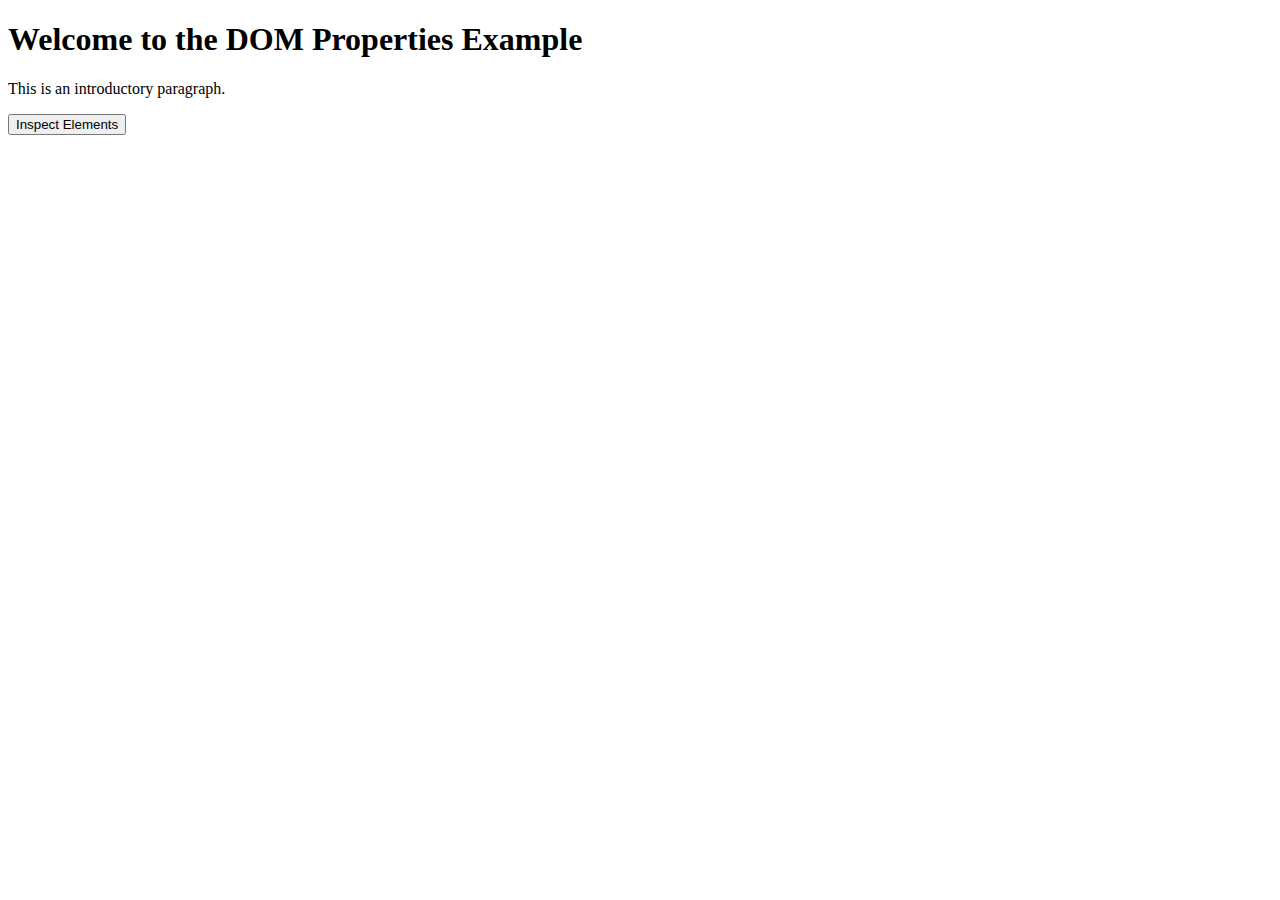
<file: DOM Properties example.html>
<!DOCTYPE html>
<html lang="en">
<head>
    <meta charset="UTF-8">
    <meta name="viewport" content="width=device-width, initial-scale=1.0">
    <title>DOM Properties Example</title>
    <style>
        .highlight {
            color: red;
        }
    </style>
</head>
<body>
    <h1 id="main-heading">Welcome to the DOM Properties Example</h1>
    <p class="intro">This is an introductory paragraph.</p>
    <button id="inspect-button">Inspect Elements</button>

    <script>
        document.getElementById('inspect-button').addEventListener('click', () => {
            const heading = document.getElementById('main-heading');
            
            // Log the element's id
            console.log('ID:', heading.id);
            console.dir(heading.id);

            // Add a new class to the heading
            heading.classList.add('highlight');
            console.log('Class List after adding highlight:', heading.classList);
            console.dir(heading.classList);

            // Change the text content
            heading.innerText = 'Updated Heading';
            console.log('Inner Text:', heading.innerText);
            console.dir(heading.innerText);

            // Set a new data attribute
            heading.dataset.example = 'sample';
            console.log('Data attribute (dataset.example):', heading.dataset.example);
            console.dir(heading.dataset);

            // Log the outer HTML
            console.log('Outer HTML:', heading.outerHTML);
            console.dir(heading.outerHTML);

            // Access and modify the style property
            heading.style.color = 'blue';
            console.log('Inline style (color):', heading.style.color);
            console.dir(heading.style);

            // Log the text content
            console.log('Text Content:', heading.textContent);
            console.dir(heading.textContent);

            // Log the parent element
            console.log('Parent Element:', heading.parentElement);
            console.dir(heading.parentElement);

            // Log all child nodes
            heading.childNodes.forEach(node => {
                console.log('Child Node:', node);
                console.dir(node);
            });

            // Log attributes
            console.log('Attributes:', heading.attributes);
            console.dir(heading.attributes);

            // Log baseURI
            console.log('Base URI:', heading.baseURI);
            console.dir(heading.baseURI);

            // Log innerHTML
            console.log('Inner HTML:', heading.innerHTML);
            console.dir(heading.innerHTML);

            // Log className
            console.log('Class Name:', heading.className);
            console.dir(heading.className);

            // Log isConnected
            console.log('Is Connected:', heading.isConnected);
            console.dir(heading.isConnected);

            // Log clientHeight
            console.log('Client Height:', heading.clientHeight);
            console.dir(heading.clientHeight);

            // Log offsetHeight
            console.log('Offset Height:', heading.offsetHeight);
            console.dir(heading.offsetHeight);

            // Log outerHTML
            console.log('Outer HTML:', heading.outerHTML);
            console.dir(heading.outerHTML);

            // Log tagName
            console.log('Tag Name:', heading.tagName);
            console.dir(heading.tagName);

            // Log nextElementSibling
            console.log('Next Element Sibling:', heading.nextElementSibling);
            console.dir(heading.nextElementSibling);

            // Log previousElementSibling
            console.log('Previous Element Sibling:', heading.previousElementSibling);
            console.dir(heading.previousElementSibling);

            // Log scrollWidth
            console.log('Scroll Width:', heading.scrollWidth);
            console.dir(heading.scrollWidth);
        });
    </script>
</body>
</html>
</file>
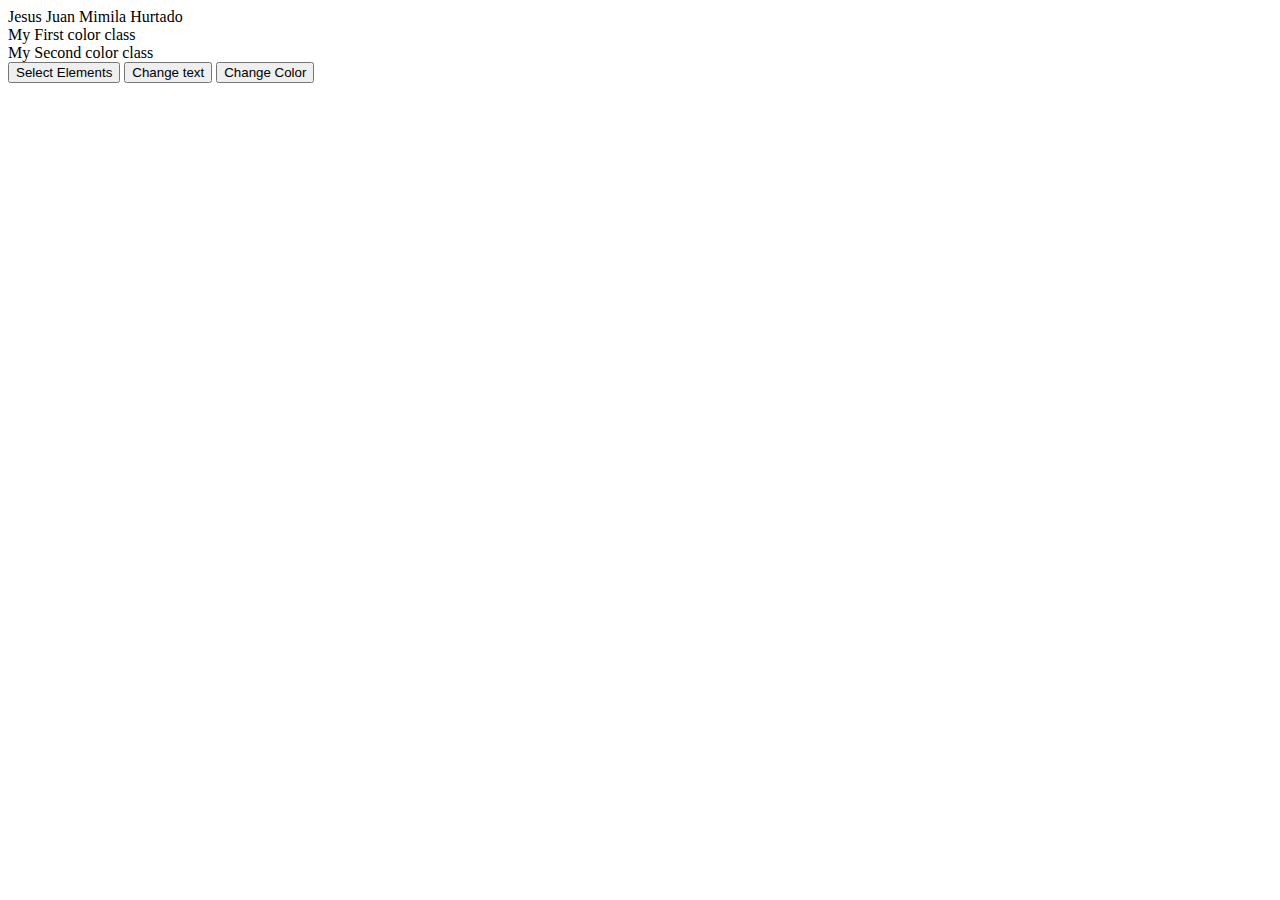
<file: dom-manipulations-examples copy.html>
<!DOCTYPE html>
<html lang="en">

<head>
  <meta charset="UTF-8">
  <meta name="viewport" content="width=device-width, initial-scale=1.0">
  <title>DOM Manipulation Exercises</title>
</head>

<body>
  <div id="myName">Jesus Juan Mimila Hurtado </div>
  <div class="color">My First color class</div>
  <div class="color">My Second color class</div>
  <button onclick="selectElements()">Select Elements</button>
  <button id="btn">Change text</button>
  <button id="colorBtn">Change Color</button>
  <script>

    //declaring variables
    const buttonChangeColor = document.getElementById('colorBtn')
    const buttonChange = document.getElementById('btn');
    const myNameElement = document.getElementById('myName');
    const HTMLElementClassCollection = document.getElementsByClassName('color');

    //setting event listeners
      myNameElement.addEventListener('click', SayHI);

      buttonChange.addEventListener('click', () => {
        if (HTMLElementClassCollection[1].innerText === 'My Second color class') {
          HTMLElementClassCollection[1].innerText = 'I changed my innerText'
        }
        else {
          HTMLElementClassCollection[1].innerText = 'My Second color class'
        }
      });

      buttonChangeColor.addEventListener('click', () => {
        myNameElement.style.color = 'green'
      })

    //functions 
    
    function selectElements() {

      console.log("First element selected", myNameElement);
      console.log("All classes", HTMLElementClassCollection);
      console.dir(HTMLElementClassCollection);

    }
    function SayHI() {
      alert('hi');
    }

    //   function modifyElements() {
    //   // textContent
    //   const textElement = document.getElementById('text-element');
    //   textElement.textContent = 'New text content';
    //   console.log(textElement.textContent); // Outputs: 'New text content'
    //   // innerHTML
    //   const htmlElement = document.getElementById('html-element');
    //   htmlElement.innerHTML = '<h1>New HTML content</h1>';
    //   console.log(htmlElement.innerHTML); // Outputs: '<strong>New HTML content</strong>'
    //   // style
    //   const styledElement = document.getElementById('styled-element');
    //   styledElement.style.color = 'blue';
    //   console.log(styledElement.style.color); // Outputs: 'blue'
    // }
  </script>
</body>

</html>
</file>
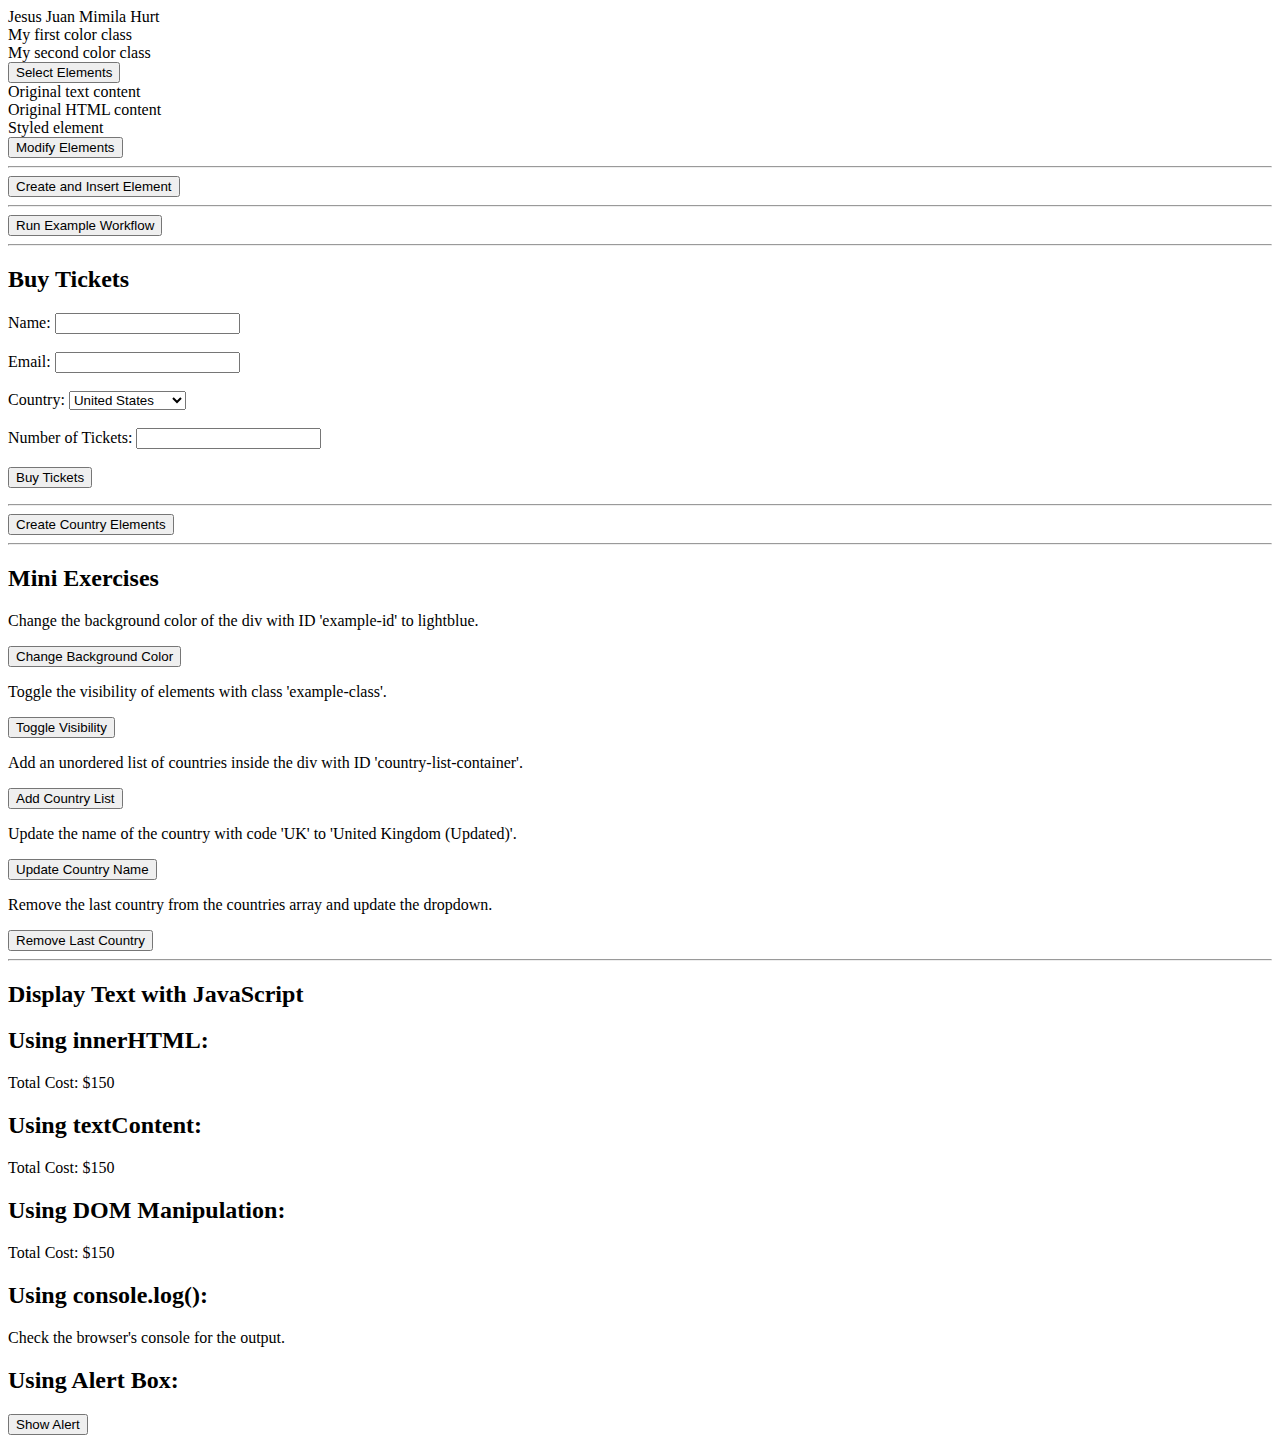
<file: dom-manipulations-examples.html>
<!DOCTYPE html>
<html lang="en">
<head>
  <meta charset="UTF-8">
  <meta name="viewport" content="width=device-width, initial-scale=1.0">
  <title>DOM Manipulation Exercises</title>
</head>
<body>
  <!-- Elements for selecting examples -->
  <!-- <div id="example-id">Element with ID</div>
  <div class="example-class">First element with class</div>
  <div class="example-class">Second element with class</div>
  <button onclick="selectElements()">Select Elements</button>
  <hr> -->

  <div id="yourName">Jesus Juan Mimila Hurt</div>
  <div class="color">My first color class</div>
  <div class="color">My second color class</div>
  <button onclick="selectElements()">Select Elements</button>

  <script>
    function selectElements(){
    const myFirstElement = document.getElementByID('example-id');
    const HTMLElementCollection = document.getElementsByClassName('example-class')
    const collectionOfDivs = document.getElementsByTagName('div');
    console.log(HTMLElementCollection[0]);
    HTMLElementCollection[0].addEventListener('click', SayHI)
    console.log(collectionOfDivs);
    }
    function SayHi(){
      alert('hi')
    }
  </script>


  <!-- Elements for modifying examples -->
  <div id="text-element">Original text content</div>
  <div id="html-element">Original HTML content</div>
  <div id="styled-element">Styled element</div>
  <button onclick="modifyElements()">Modify Elements</button>
  <hr>

  <!-- Elements for creating and inserting examples -->
  <div id="parent-element"></div>
  <button onclick="createAndInsertElement()">Create and Insert Element</button>
  <hr>

  <!-- Example workflow button -->
  <button onclick="exampleWorkflow()">Run Example Workflow</button>
  <hr>

  <!-- Form for buying tickets -->
  <h2>Buy Tickets</h2>
  <form id="ticket-form">
    <label for="name">Name:</label>
    <input type="text" id="name" name="name" required><br><br>
    <label for="email">Email:</label>
    <input type="email" id="email" name="email" required><br><br>
    <label for="country">Country:</label>
    <select id="country" name="country" required>
      <!-- Countries will be populated by JavaScript -->
    </select><br><br>
    <label for="tickets">Number of Tickets:</label>
    <input type="number" id="tickets" name="tickets" min="1" required><br><br>
    <button type="button" onclick="buyTickets()">Buy Tickets</button>
  </form>
  <p id="confirmation"></p>
  <hr>

  <!-- Container for additional creating elements examples -->
  <div id="country-elements-container"></div>
  <button onclick="createCountryElements()">Create Country Elements</button>
  <hr>

  <!-- Mini Exercises -->
  <h2>Mini Exercises</h2>

  <!-- Exercise 1: Change Background Color -->
  <p>Change the background color of the div with ID 'example-id' to lightblue.</p>
  <button onclick="changeBackgroundColor()">Change Background Color</button>

  <!-- Exercise 2: Toggle Visibility -->
  <p>Toggle the visibility of elements with class 'example-class'.</p>
  <button onclick="toggleVisibility()">Toggle Visibility</button>

  <!-- Exercise 3: Add List of Countries -->
  <p>Add an unordered list of countries inside the div with ID 'country-list-container'.</p>
  <div id="country-list-container"></div>
  <button onclick="addCountryList()">Add Country List</button>

  <!-- Exercise 4: Update Country Name -->
  <p>Update the name of the country with code 'UK' to 'United Kingdom (Updated)'.</p>
  <button onclick="updateCountryName()">Update Country Name</button>

  <!-- Exercise 5: Remove Last Country -->
  <p>Remove the last country from the countries array and update the dropdown.</p>
  <button onclick="removeLastCountry()">Remove Last Country</button>

  <hr>

  <!-- Display Text with JavaScript -->
  <h2>Display Text with JavaScript</h2>

  <!-- Example 1: Using innerHTML -->
  <div>
      <h2>Using innerHTML:</h2>
      <p id="result1"></p>
  </div>

  <!-- Example 2: Using textContent -->
  <div>
      <h2>Using textContent:</h2>
      <p id="result2"></p>
  </div>

  <!-- Example 3: Using DOM Manipulation -->
  <div>
      <h2>Using DOM Manipulation:</h2>
      <p id="result3"></p>
  </div>

  <!-- Example 4: Using console.log() -->
  <div>
      <h2>Using console.log():</h2>
      <p>Check the browser's console for the output.</p>
  </div>

  <!-- Example 5: Using Alert Box -->
  <div>
      <h2>Using Alert Box:</h2>
      <button id="showAlert">Show Alert</button>
  </div>

  <script>
    // Existing JavaScript code...

    /*
     * Selecting Elements
     */
    function selectElements() {
      // getElementById
      const elementById = document.getElementById('example-id');
      console.log(elementById); // Outputs the element with ID 'example-id'

      // querySelector
      const firstElement = document.querySelector('.example-class');
      console.log(firstElement); // Outputs the first element with class 'example-class'

      // querySelectorAll
      const allElements = document.querySelectorAll('.example-class');
      console.log(allElements); // Outputs a NodeList of all elements with class 'example-class'
    }

    /*
     * Modifying Elements
     */
    function modifyElements() {
      // textContent
      const textElement = document.getElementById('text-element');
      textElement.textContent = 'New text content';
      console.log(textElement.textContent); // Outputs: 'New text content'

      // innerHTML
      const htmlElement = document.getElementById('html-element');
      htmlElement.innerHTML = '<strong>New HTML content</strong>';
      console.log(htmlElement.innerHTML); // Outputs: '<strong>New HTML content</strong>'

      // style
      const styledElement = document.getElementById('styled-element');
      styledElement.style.color = 'blue';
      console.log(styledElement.style.color); // Outputs: 'blue'
    }

    /*
     * Creating and Inserting Elements
     */
    function createAndInsertElement() {
      // createElement
      const newElement = document.createElement('div');
      newElement.textContent = 'I am a new div';
      console.log(newElement); // Outputs: <div>I am a new div</div>

      // appendChild
      const parentElement = document.getElementById('parent-element');
      parentElement.appendChild(newElement);
      // The newElement <div>I am a new div</div> is now a child of parentElement
    }

    /*
     * Example Workflow
     * Let's put it all together in a small example.
     */
    function exampleWorkflow() {
      // Assuming the HTML structure:
      // <div id="parent-element"></div>

      // Step 1: Select the parent element
      const parent = document.getElementById('parent-element');

      // Step 2: Create a new element
      const child = document.createElement('p');
      child.textContent = 'Hello, I am a new paragraph';

      // Step 3: Modify the new element's style
      child.style.color = 'green';

      // Step 4: Insert the new element into the parent element
      parent.appendChild(child);

      // Result: The parent element now contains the new paragraph with the text 'Hello, I am a new paragraph' and its color set to green.
    }

    /*
     * Array of Objects: Countries
     */
    const countries = [
      { name: 'United States', code: 'US' },
      { name: 'Canada', code: 'CA' },
      { name: 'United Kingdom', code: 'UK' },
      { name: 'Australia', code: 'AU' },
      { name: 'Germany', code: 'DE' },
      { name: 'France', code: 'FR' }
    ];

    // Populate the country dropdown
    function populateCountries() {
      const countrySelect = document.getElementById('country');
      countries.forEach((country) => {
        const option = document.createElement('option');
        option.value = country.code;
        option.textContent = country.name;
        countrySelect.appendChild(option);
      });
    }

    /*
     * Collecting Information and Confirming Purchase
     */
    function buyTickets() {
      const name = document.getElementById('name').value;
      const email = document.getElementById('email').value;
      const country = document.getElementById('country').value;
      const tickets = document.getElementById('tickets').value;
      const confirmation = document.getElementById('confirmation');

      confirmation.textContent = `Thank you, ${name}! You have purchased ${tickets} tickets. A confirmation email will be sent to ${email}.`;
    }

    // Initialize the form with countries
    populateCountries();

    /*
     * Creating and Inserting Elements: Country Examples
     */
    function createCountryElements() {
      const container = document.getElementById('country-elements-container');
      container.innerHTML = ''; // Clear previous elements

      countries.forEach((country) => {
        // Example 1: Create a paragraph for each country
        const paragraph = document.createElement('p');
        paragraph.textContent = `Country: ${country.name} (Code: ${country.code})`;
        container.appendChild(paragraph);

        // Example 2: Create a list item for each country
        const listItem = document.createElement('li');
        listItem.textContent = `${country.name} - ${country.code}`;
        container.appendChild(listItem);

        // Example 3: Create a div for each country with a class
        const div = document.createElement('div');
        div.className = 'country-div';
        div.textContent = `Div: ${country.name}`;
        container.appendChild(div);

        // Example 4: Create a span for each country
        const span = document.createElement('span');
        span.textContent = `Span: ${country.name}`;
        container.appendChild(span);

        // Example 5: Create a button for each country
        const button = document.createElement('button');
        button.textContent = `Button for ${country.name}`;
        button.onclick = () => alert(`You clicked on ${country.name}`);
        container.appendChild(button);
      });
    }

    /*
     * Mini Exercises
     */

    // Exercise 1: Change Background Color
    function changeBackgroundColor() {
      const element = document.getElementById('example-id');
      element.style.backgroundColor = 'lightblue';
    }

    // Exercise 2: Toggle Visibility
    function toggleVisibility() {
      const elements = document.querySelectorAll('.example-class');
      elements.forEach((element) => {
        element.style.display = (element.style.display === 'none') ? 'block' : 'none';
      });
    }

    // Exercise 3: Add List of Countries
    function addCountryList() {
      const container = document.getElementById('country-list-container');
      container.innerHTML = ''; // Clear previous content

      const ul = document.createElement('ul');
      countries.forEach((country) => {
        const li = document.createElement('li');
        li.textContent = country.name;
        ul.appendChild(li);
      });
      container.appendChild(ul);
    }

    // Exercise 4: Update Country Name
    function updateCountryName() {
      countries.forEach((country) => {
        if (country.code === 'UK') {
          country.name = 'United Kingdom (Updated)';
        }
      });

      // Refresh the dropdown
      const countrySelect = document.getElementById('country');
      countrySelect.innerHTML = '';
      populateCountries();
    }

    // Exercise 5: Remove Last Country
    function removeLastCountry() {
      countries.pop();

      // Refresh the dropdown
      const countrySelect = document.getElementById('country');
      countrySelect.innerHTML = '';
      populateCountries();
    }

    // Calculate total rate function
    function calculateTotalRate(stayNight, ratePerNight) {
        const totalCost = stayNight * ratePerNight;
        return totalCost;
    }

    // Example 1: Using innerHTML
    const stayNight1 = 3;
    const ratePerNight1 = 50;
    const totalCost1 = calculateTotalRate(stayNight1, ratePerNight1);
    document.getElementById('result1').innerHTML = `Total Cost: $${totalCost1}`;

    // Example 2: Using textContent
    const stayNight2 = 3;
    const ratePerNight2 = 50;
    const totalCost2 = calculateTotalRate(stayNight2, ratePerNight2);
    document.getElementById('result2').textContent = `Total Cost: $${totalCost2}`;

    // Example 3: Using DOM Manipulation
    const stayNight3 = 3;
    const ratePerNight3 = 50;
    const totalCost3 = calculateTotalRate(stayNight3, ratePerNight3);

    const resultParagraph = document.createElement('p');
    resultParagraph.textContent = `Total Cost: $${totalCost3}`;
    document.getElementById('result3').appendChild(resultParagraph);

    // Example 5: Using Alert Box
    document.getElementById('showAlert').addEventListener('click', () => {
        const stayNight5 = 3;
        const ratePerNight5 = 50;
        const totalCost5 = calculateTotalRate(stayNight5, ratePerNight5);
        alert(`Total Cost: $${totalCost5}`);
    });
  </script>
</body>
</html>
</file>
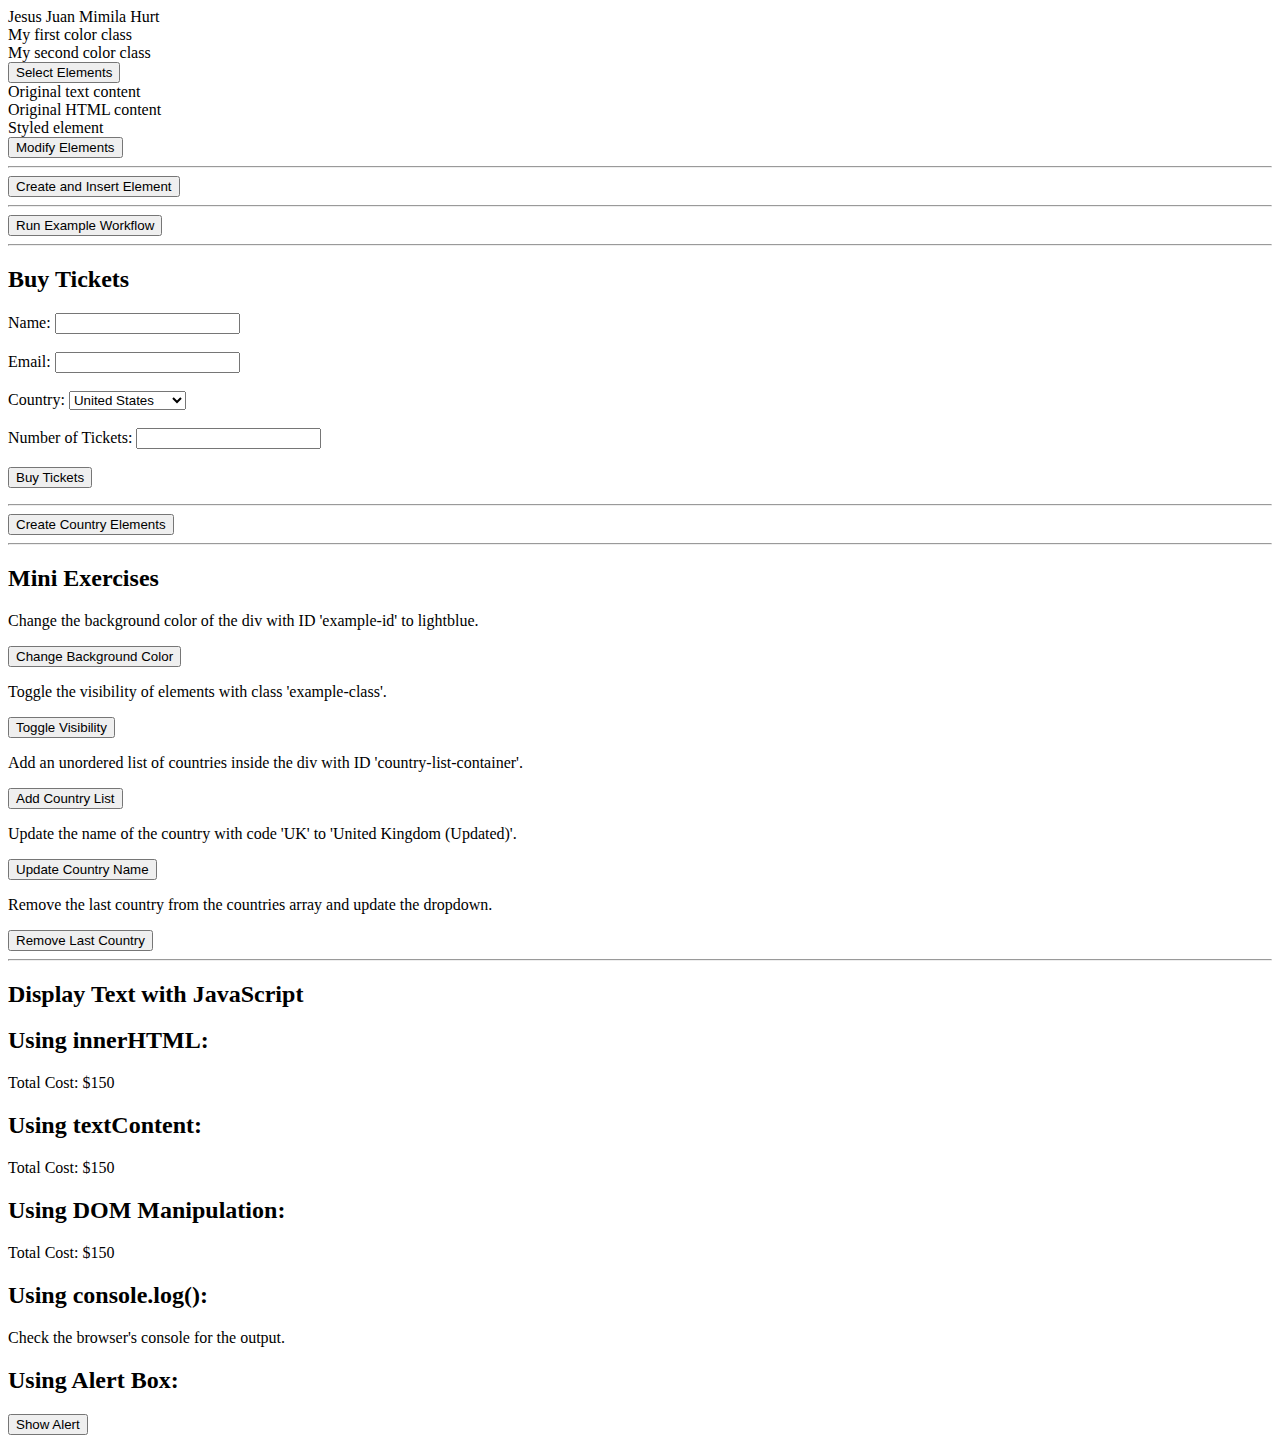
<file: dom-selectingelements.html>
<!DOCTYPE html>
<html lang="en">
<head>
  <meta charset="UTF-8">
  <meta name="viewport" content="width=device-width, initial-scale=1.0">
  <title>DOM Manipulation Exercises</title>
</head>
<body>
  <!-- Elements for selecting examples -->
  <!-- <div id="example-id">Element with ID</div>
  <div class="example-class">First element with class</div>
  <div class="example-class">Second element with class</div>
  <button onclick="selectElements()">Select Elements</button>
  <hr> -->

  <div id="yourName">Jesus Juan Mimila Hurt</div>
  <div class="color">My first color class</div>
  <div class="color">My second color class</div>
  <button onclick="selectElements()">Select Elements</button>

  <script>
    function selectElements(){
    const myFirstElement = document.getElementByID('example-id');
    const HTMLElementCollection = document.getElementsByClassName('example-class')
    const collectionOfDivs = document.getElementsByTagName('div');
    console.log(HTMLElementCollection[0]);
    HTMLElementCollection[0].addEventListener('click', SayHI)
    console.log(collectionOfDivs);
    }
    function SayHi(){
      alert('hi')
    }
  </script>


  <!-- Elements for modifying examples -->
  <div id="text-element">Original text content</div>
  <div id="html-element">Original HTML content</div>
  <div id="styled-element">Styled element</div>
  <button onclick="modifyElements()">Modify Elements</button>
  <hr>

  <!-- Elements for creating and inserting examples -->
  <div id="parent-element"></div>
  <button onclick="createAndInsertElement()">Create and Insert Element</button>
  <hr>

  <!-- Example workflow button -->
  <button onclick="exampleWorkflow()">Run Example Workflow</button>
  <hr>

  <!-- Form for buying tickets -->
  <h2>Buy Tickets</h2>
  <form id="ticket-form">
    <label for="name">Name:</label>
    <input type="text" id="name" name="name" required><br><br>
    <label for="email">Email:</label>
    <input type="email" id="email" name="email" required><br><br>
    <label for="country">Country:</label>
    <select id="country" name="country" required>
      <!-- Countries will be populated by JavaScript -->
    </select><br><br>
    <label for="tickets">Number of Tickets:</label>
    <input type="number" id="tickets" name="tickets" min="1" required><br><br>
    <button type="button" onclick="buyTickets()">Buy Tickets</button>
  </form>
  <p id="confirmation"></p>
  <hr>

  <!-- Container for additional creating elements examples -->
  <div id="country-elements-container"></div>
  <button onclick="createCountryElements()">Create Country Elements</button>
  <hr>

  <!-- Mini Exercises -->
  <h2>Mini Exercises</h2>

  <!-- Exercise 1: Change Background Color -->
  <p>Change the background color of the div with ID 'example-id' to lightblue.</p>
  <button onclick="changeBackgroundColor()">Change Background Color</button>

  <!-- Exercise 2: Toggle Visibility -->
  <p>Toggle the visibility of elements with class 'example-class'.</p>
  <button onclick="toggleVisibility()">Toggle Visibility</button>

  <!-- Exercise 3: Add List of Countries -->
  <p>Add an unordered list of countries inside the div with ID 'country-list-container'.</p>
  <div id="country-list-container"></div>
  <button onclick="addCountryList()">Add Country List</button>

  <!-- Exercise 4: Update Country Name -->
  <p>Update the name of the country with code 'UK' to 'United Kingdom (Updated)'.</p>
  <button onclick="updateCountryName()">Update Country Name</button>

  <!-- Exercise 5: Remove Last Country -->
  <p>Remove the last country from the countries array and update the dropdown.</p>
  <button onclick="removeLastCountry()">Remove Last Country</button>

  <hr>

  <!-- Display Text with JavaScript -->
  <h2>Display Text with JavaScript</h2>

  <!-- Example 1: Using innerHTML -->
  <div>
      <h2>Using innerHTML:</h2>
      <p id="result1"></p>
  </div>

  <!-- Example 2: Using textContent -->
  <div>
      <h2>Using textContent:</h2>
      <p id="result2"></p>
  </div>

  <!-- Example 3: Using DOM Manipulation -->
  <div>
      <h2>Using DOM Manipulation:</h2>
      <p id="result3"></p>
  </div>

  <!-- Example 4: Using console.log() -->
  <div>
      <h2>Using console.log():</h2>
      <p>Check the browser's console for the output.</p>
  </div>

  <!-- Example 5: Using Alert Box -->
  <div>
      <h2>Using Alert Box:</h2>
      <button id="showAlert">Show Alert</button>
  </div>

  <script>
    // Existing JavaScript code...

    /*
     * Selecting Elements
     */
    function selectElements() {
      // getElementById
      const elementById = document.getElementById('example-id');
      console.log(elementById); // Outputs the element with ID 'example-id'

      // querySelector
      const firstElement = document.querySelector('.example-class');
      console.log(firstElement); // Outputs the first element with class 'example-class'

      // querySelectorAll
      const allElements = document.querySelectorAll('.example-class');
      console.log(allElements); // Outputs a NodeList of all elements with class 'example-class'
    }

    /*
     * Modifying Elements
     */
    function modifyElements() {
      // textContent
      const textElement = document.getElementById('text-element');
      textElement.textContent = 'New text content';
      console.log(textElement.textContent); // Outputs: 'New text content'

      // innerHTML
      const htmlElement = document.getElementById('html-element');
      htmlElement.innerHTML = '<h1>New HTML content</h1>';
      console.log(htmlElement.innerHTML); // Outputs: '<strong>New HTML content</strong>'

      // style
      const styledElement = document.getElementById('styled-element');
      styledElement.style.color = 'blue';
      console.log(styledElement.style.color); // Outputs: 'blue'
    }

    /*
     * Creating and Inserting Elements
     */
    function createAndInsertElement() {
      // createElement
      const newElement = document.createElement('div');
      newElement.textContent = 'I am a new div';
      console.log(newElement); // Outputs: <div>I am a new div</div>

      // appendChild
      const parentElement = document.getElementById('parent-element');
      parentElement.appendChild(newElement);
      // The newElement <div>I am a new div</div> is now a child of parentElement
    }

    /*
     * Example Workflow
     * Let's put it all together in a small example.
     */
    function exampleWorkflow() {
      // Assuming the HTML structure:
      // <div id="parent-element"></div>

      // Step 1: Select the parent element
      const parent = document.getElementById('parent-element');

      // Step 2: Create a new element
      const child = document.createElement('p');
      child.textContent = 'Hello, I am a new paragraph';

      // Step 3: Modify the new element's style
      child.style.color = 'green';

      // Step 4: Insert the new element into the parent element
      parent.appendChild(child);

      // Result: The parent element now contains the new paragraph with the text 'Hello, I am a new paragraph' and its color set to green.
    }

    /*
     * Array of Objects: Countries
     */
    const countries = [
      { name: 'United States', code: 'US' },
      { name: 'Canada', code: 'CA' },
      { name: 'United Kingdom', code: 'UK' },
      { name: 'Australia', code: 'AU' },
      { name: 'Germany', code: 'DE' },
      { name: 'France', code: 'FR' }
    ];

    // Populate the country dropdown
    function populateCountries() {
      const countrySelect = document.getElementById('country');
      countries.forEach((country) => {
        const option = document.createElement('option');
        option.value = country.code;
        option.textContent = country.name;
        countrySelect.appendChild(option);
      });
    }

    /*
     * Collecting Information and Confirming Purchase
     */
    function buyTickets() {
      const name = document.getElementById('name').value;
      const email = document.getElementById('email').value;
      const country = document.getElementById('country').value;
      const tickets = document.getElementById('tickets').value;
      const confirmation = document.getElementById('confirmation');

      confirmation.textContent = `Thank you, ${name}! You have purchased ${tickets} tickets. A confirmation email will be sent to ${email}.`;
    }

    // Initialize the form with countries
    populateCountries();

    /*
     * Creating and Inserting Elements: Country Examples
     */
    function createCountryElements() {
      const container = document.getElementById('country-elements-container');
      container.innerHTML = ''; // Clear previous elements

      countries.forEach((country) => {
        // Example 1: Create a paragraph for each country
        const paragraph = document.createElement('p');
        paragraph.textContent = `Country: ${country.name} (Code: ${country.code})`;
        container.appendChild(paragraph);

        // Example 2: Create a list item for each country
        const listItem = document.createElement('li');
        listItem.textContent = `${country.name} - ${country.code}`;
        container.appendChild(listItem);

        // Example 3: Create a div for each country with a class
        const div = document.createElement('div');
        div.className = 'country-div';
        div.textContent = `Div: ${country.name}`;
        container.appendChild(div);

        // Example 4: Create a span for each country
        const span = document.createElement('span');
        span.textContent = `Span: ${country.name}`;
        container.appendChild(span);

        // Example 5: Create a button for each country
        const button = document.createElement('button');
        button.textContent = `Button for ${country.name}`;
        button.onclick = () => alert(`You clicked on ${country.name}`);
        container.appendChild(button);
      });
    }

    /*
     * Mini Exercises
     */

    // Exercise 1: Change Background Color
    function changeBackgroundColor() {
      const element = document.getElementById('example-id');
      element.style.backgroundColor = 'lightblue';
    }

    // Exercise 2: Toggle Visibility
    function toggleVisibility() {
      const elements = document.querySelectorAll('.example-class');
      elements.forEach((element) => {
        element.style.display = (element.style.display === 'none') ? 'block' : 'none';
      });
    }

    // Exercise 3: Add List of Countries
    function addCountryList() {
      const container = document.getElementById('country-list-container');
      container.innerHTML = ''; // Clear previous content

      const ul = document.createElement('ul');
      countries.forEach((country) => {
        const li = document.createElement('li');
        li.textContent = country.name;
        ul.appendChild(li);
      });
      container.appendChild(ul);
    }

    // Exercise 4: Update Country Name
    function updateCountryName() {
      countries.forEach((country) => {
        if (country.code === 'UK') {
          country.name = 'United Kingdom (Updated)';
        }
      });

      // Refresh the dropdown
      const countrySelect = document.getElementById('country');
      countrySelect.innerHTML = '';
      populateCountries();
    }

    // Exercise 5: Remove Last Country
    function removeLastCountry() {
      countries.pop();

      // Refresh the dropdown
      const countrySelect = document.getElementById('country');
      countrySelect.innerHTML = '';
      populateCountries();
    }

    // Calculate total rate function
    function calculateTotalRate(stayNight, ratePerNight) {
        const totalCost = stayNight * ratePerNight;
        return totalCost;
    }

    // Example 1: Using innerHTML
    const stayNight1 = 3;
    const ratePerNight1 = 50;
    const totalCost1 = calculateTotalRate(stayNight1, ratePerNight1);
    document.getElementById('result1').innerHTML = `Total Cost: $${totalCost1}`;

    // Example 2: Using textContent
    const stayNight2 = 3;
    const ratePerNight2 = 50;
    const totalCost2 = calculateTotalRate(stayNight2, ratePerNight2);
    document.getElementById('result2').textContent = `Total Cost: $${totalCost2}`;

    // Example 3: Using DOM Manipulation
    const stayNight3 = 3;
    const ratePerNight3 = 50;
    const totalCost3 = calculateTotalRate(stayNight3, ratePerNight3);

    const resultParagraph = document.createElement('p');
    resultParagraph.textContent = `Total Cost: $${totalCost3}`;
    document.getElementById('result3').appendChild(resultParagraph);

    // Example 5: Using Alert Box
    document.getElementById('showAlert').addEventListener('click', () => {
        const stayNight5 = 3;
        const ratePerNight5 = 50;
        const totalCost5 = calculateTotalRate(stayNight5, ratePerNight5);
        alert(`Total Cost: $${totalCost5}`);
    });
  </script>
</body>
</html>
</file>
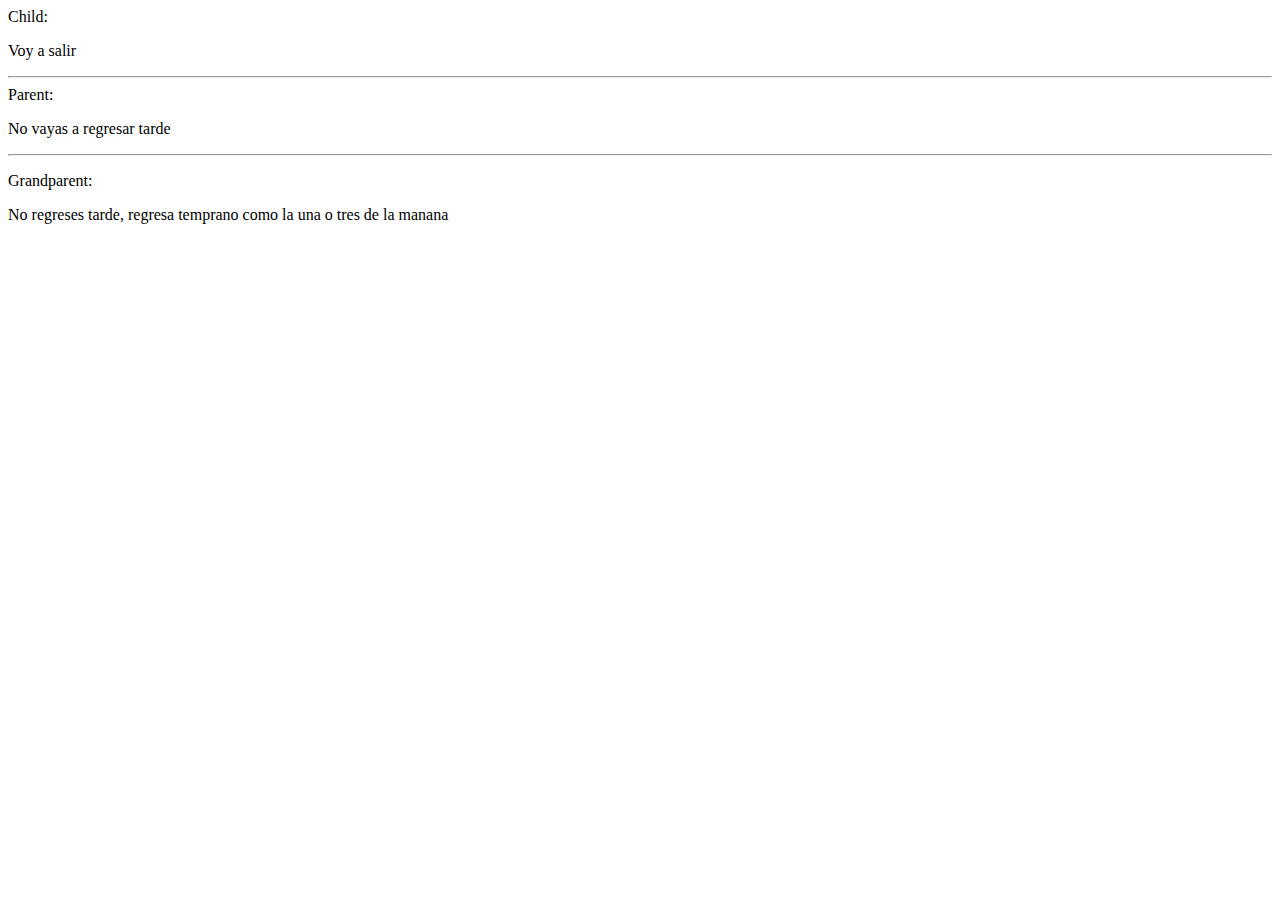
<file: partents-child.html>
<!DOCTYPE html>
<html lang="en">

<head>
    <meta charset="UTF-8">
    <meta name="viewport" content="width=device-width, initial-scale=1.0">
    <title>Document</title>
</head>

<body>

    <div id="child">
        Child: <p id="child-message"> </p>
        <hr>
        <div id="parent">
            Parent:
            <p id="parent-message"> </p>
            <hr>
            <div id="grandparent">
                <p>Grandparent:</p>
                <p id="grandparent-message"> </p>
            </div>
        </div>
    </div>
        <script>
            const grandparent = document.getElementById('grandparent-message');

            const parentMessage = document.getElementById('parent-message');
            const childMessage = document.getElementById('child-message');

            grandparent.innerHTML += "<p> No regreses tarde, regresa temprano como la una o tres de la manana </p>";
            parentMessage.innerHTML += " No vayas a regresar tarde ";
            childMessage.innerHTML += " Voy a salir ";

            // console.dir(grandparent);

            // const newElement = document.createElement('p');
            // newElement.id = 'Ron';
            // newElement.textContent = 'Say hi to my second child, Ron.'
            // childFromParent.appendChild(newElement);

        </script>
</body>

</html>
</file>
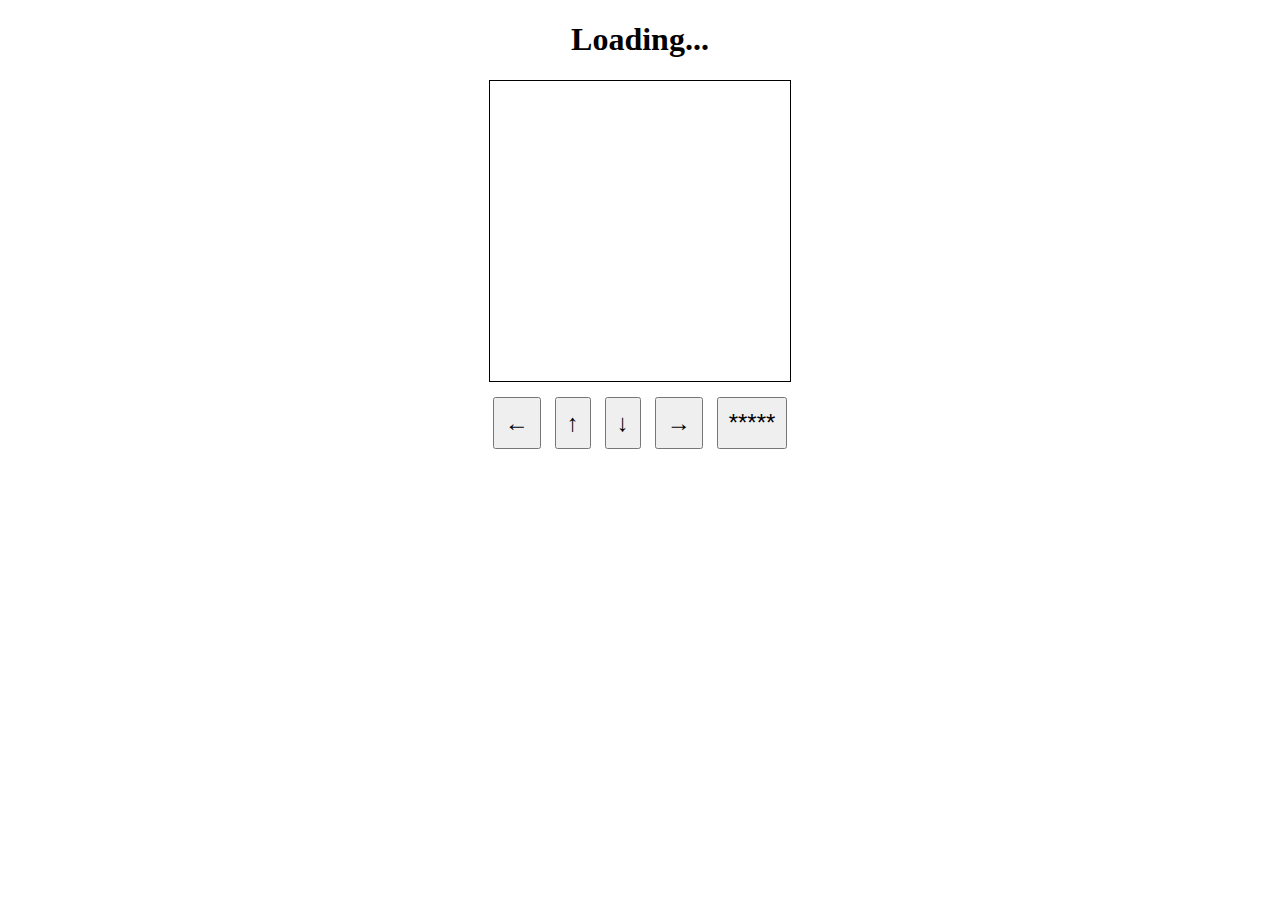
<file: Pokemon API/gamesapi.html>
<!DOCTYPE html>
<html lang="en">

<head>
  <meta charset="UTF-8">
  <meta name="viewport" content="width=device-width, initial-scale=1.0">
  <title>Fetch Pokémon Data</title>
  <style>
    .pokemon {
      text-align: center;
      margin-top: 20px;
    }

    .pokemon canvas {
      display: block;
      margin: 0 auto;
      border: 1px solid black;
    }

    .controls {
      text-align: center;
      margin-top: 10px;
    }

    .controls button {
      font-size: 24px;
      margin: 5px;
      padding: 10px;
    }
  </style>
</head>

<body>
  <div class="pokemon">
    <h1 id="pokemon-name">Loading...</h1>
    <canvas id="pokemon-canvas" width="300" height="300"></canvas>
    <div class="controls">
      <button id="left-arrow">←</button>
      <button id="up-arrow">↑</button>
      <button id="down-arrow">↓</button>
      <button id="right-arrow">→</button>
      <button id="attack">*****</button>
    </div>
  </div>

  <script>
    let pokemonImage;
    let positionX = 100; // Starting horizontal position
    let positionY = 100; // Starting vertical position

    let attackImage;
    let attackX = positionX + 100;
    let attackY = positionY + 50;
    let isAttacking = false;

    async function fetchPokemonData(pokemonName)
    {
      try
      {
        const response = await fetch(`https://pokeapi.co/api/v2/pokemon/${pokemonName}`);
        const data = await response.json();
        const pokemonInfo = {
          name: data.name,
          spriteURL: "https://encrypted-tbn0.gstatic.com/images?q=tbn:ANd9GcQut3Us5Uk8no1rbf9-YSlzKbz2pNzNk85-NA&s",
          spriteBackIMGURL: data.sprites.back_default,
        };
        return pokemonInfo;
      } catch (error)
      {
        console.error("Error fetching the Pokémon data:", error);
      }
    }

    function drawPokemon(ctx)
    {
      if (pokemonImage)
      {
        ctx.clearRect(0, 0, ctx.canvas.width, ctx.canvas.height);
        ctx.drawImage(pokemonImage, positionX, positionY, 100, 100);
        if (isAttacking && attackImage)
        {
          ctx.drawImage(attackImage, attackX, attackY, 30, 30);
        }
      }
    }

    function animateAttack(ctx)
    {
      if (isAttacking)
      {
        attackX += 5; // Move the attack to the right
        if (attackX > ctx.canvas.width)
        {
          isAttacking = false; // Stop the attack when it moves out of the canvas
        }
        drawPokemon(ctx);
        requestAnimationFrame(() => animateAttack(ctx));
      }
    }

    document.addEventListener('DOMContentLoaded', () =>
    {
      const canvas = document.getElementById('pokemon-canvas');
      const ctx = canvas.getContext('2d');

      fetchPokemonData('pikachu').then((pokemonInfo) =>
      {
        if (pokemonInfo)
        {
          document.getElementById('pokemon-name').textContent = pokemonInfo.name;
          pokemonImage = new Image();
          pokemonImage.src = pokemonInfo.spriteURL;
          pokemonImage.onload = () =>
          {
            drawPokemon(ctx);
          };
          attackImage = new Image();
          attackImage.src = 'https://encrypted-tbn0.gstatic.com/images?q=tbn:ANd9GcQut3Us5Uk8no1rbf9-YSlzKbz2pNzNk85-NA&s'; // Replace with your attack image URL
          attackImage.onload = () =>
          {
            drawPokemon(ctx);
          };
        }
      });

      document.getElementById('up-arrow').addEventListener('click', () =>
      {
        positionY -= 30;
        if (positionY < 0) positionY = 0;
        drawPokemon(ctx);
      });

      document.getElementById('down-arrow').addEventListener('click', () =>
      {
        positionY += 30;
        if (positionY + 100 > canvas.height) positionY = canvas.height - 100;
        drawPokemon(ctx);
      });

      document.getElementById('left-arrow').addEventListener('click', () =>
      {
        positionX -= 30;
        if (positionX < 0) positionX = 0;
        drawPokemon(ctx);
      });

      document.getElementById('right-arrow').addEventListener('click', () =>
      {
        positionX += 30;
        if (positionX + 100 > canvas.width) positionX = canvas.width - 100;
        drawPokemon(ctx);
      });

      document.getElementById('attack').addEventListener('click', () =>
      {
        attackX = positionX + 100; // Start the attack from the Pokémon's current position
        attackY = positionY + 80;
        isAttacking = true;
        animateAttack(ctx);
      });
    });
  </script>
</body>

</html>
</file>
